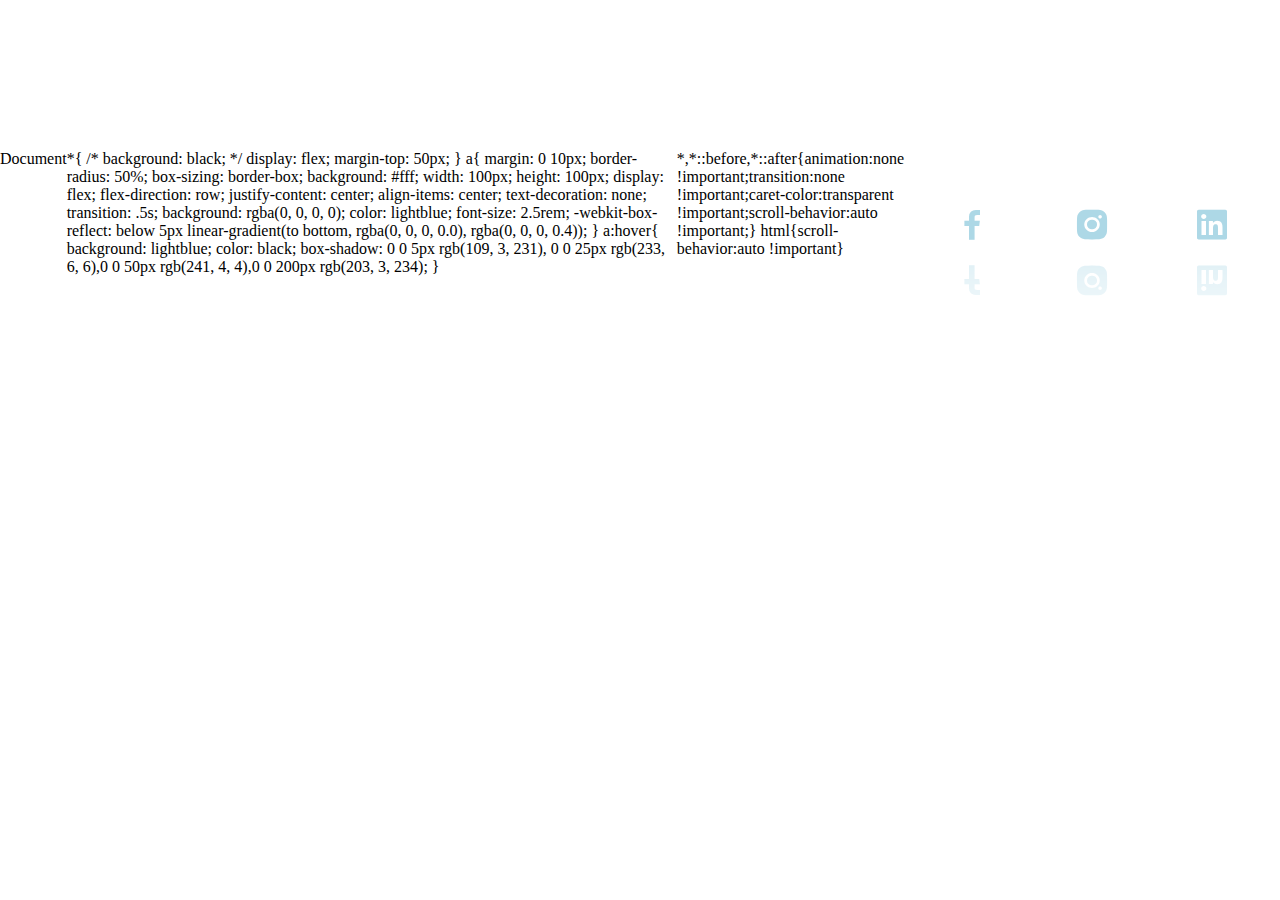
<file: icons.html>
<!DOCTYPE html>
<html lang="en">
<head>
    <meta charset="UTF-8">
    <meta name="viewport" content="width=device-width, initial-scale=1.0">
    <link href='https://unpkg.com/boxicons@2.1.4/css/boxicons.min.css' rel='stylesheet'>
    <title>Document</title>
    <style>
        *{
            /* background: black; */
            display: flex;
            margin-top: 50px;
        } 
        a{
            margin: 0 10px;
            border-radius: 50%;
            box-sizing: border-box;
            background: #fff;
            width: 100px;
            height: 100px;
            display: flex;
            flex-direction: row;
            justify-content: center;
            align-items: center;
            text-decoration: none;
            transition: .5s;
            background: rgba(0, 0, 0, 0);
            color: lightblue;
            font-size: 2.5rem;
            -webkit-box-reflect: below 5px linear-gradient(to bottom, rgba(0, 0, 0, 0.0), rgba(0, 0, 0, 0.4));
            
        }
        a:hover{
            background: lightblue;
            color: black;
            box-shadow: 0 0 5px rgb(109, 3, 231),
            0 0 25px rgb(233, 6, 6),0 0 50px rgb(241, 4, 4),0 0 200px rgb(203, 3, 234);

        }
    </style>
</head>
<body>
    <div class="icons">
        <a href="#" style="--color:#0072b1 ;"><i class='bx bxl-facebook'></i></a>
        <a href="#" style="--color:#E1306C"><i class='bx bxl-instagram-alt'></i></a>
        <a href="#" style="--color:#FF0050"><i class='bx bxl-linkedin-square'></i></a>
    </div>
</body>
</html>
</file>
